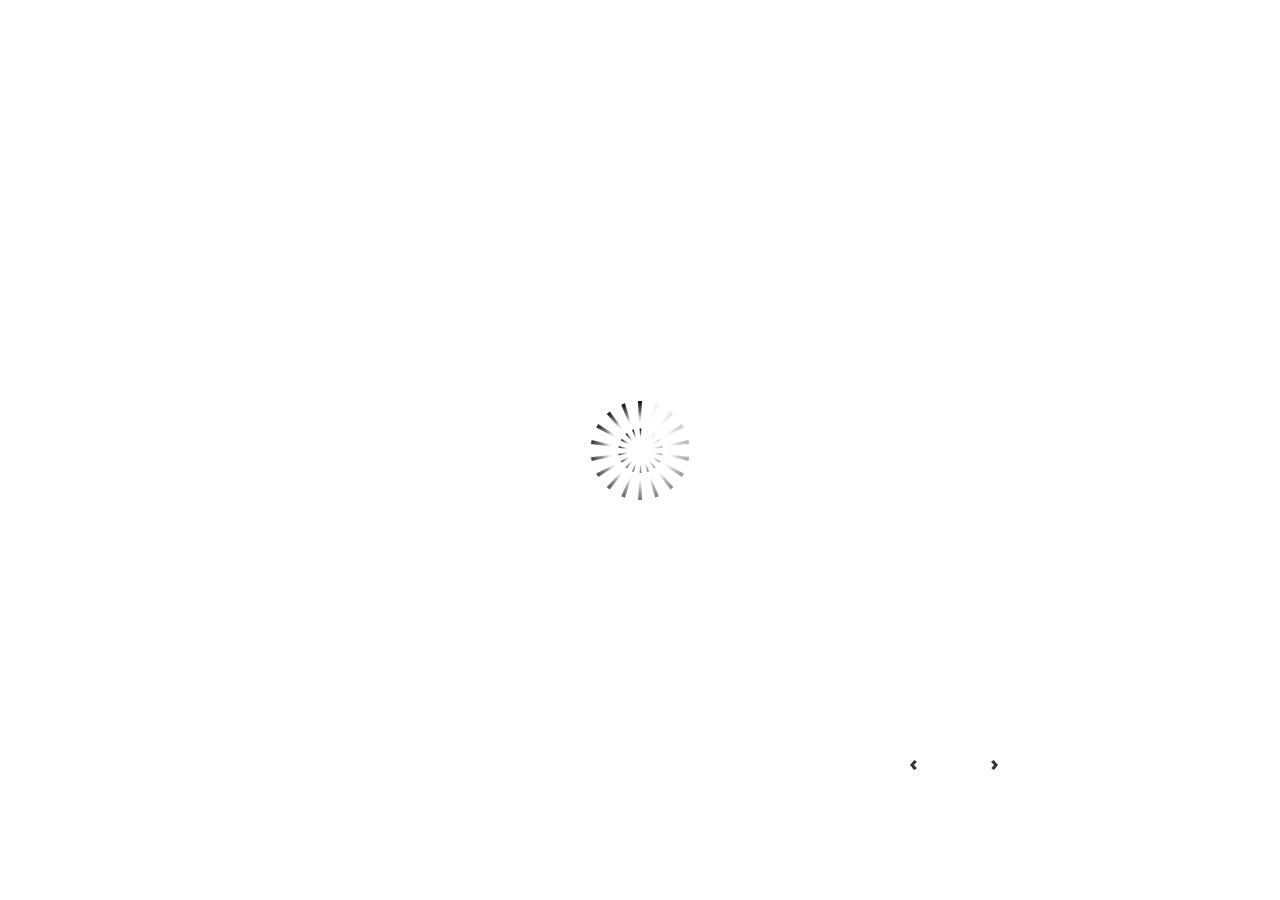
<file: index_lms.html>
<html>
<head>
    <title>Blood Vessels</title>
    <meta http-equiv="x-ua-compatible" content="IE=edge" />
    <style>
        body {
            background: #ffffff;
            overflow: hidden;
        }

        html, body, table {
            height: 100%;
            width: 100%;
            margin: 0;
            padding: 0;
            border: 0;
        }

        table td {
            vertical-align: middle;
            text-align: center;
        }

        #nosupport {
            background: #f5f5f5;
            margin: 50px 65px;
            border: 1px solid #d5d5d5;
            width: calc(100% - 130px);
            height: calc(100% - 100px);
        }

        p {
            font-family: 'Helvetica Neue', Helvetica, Arial, Verdana, sans-serif;
            font-size: 12pt;
            color: #303030;
        }

        a {
            color: #2D9DDA;
            text-decoration: none !important;
        }

    </style>
    <script>
        var html5Supported = true,
                showWarning = false;

        function displayWarning() {
            if (showWarning) {
                document.getElementById('nosupport').style.visibility = 'visible';
            }
        }

    </script>
    <!--[if lte IE 9]><script>html5Supported = false;</script><![endif]-->

    <script type="text/javascript">
        (function () {
            var settings = {
                runtimeOrder: [{"type":"html5","url":"index_lms_html5.html"},{"type":"flash","url":"index_lms_flash.html"}]
            };

            var detection = {
                agent: navigator.userAgent,

                flashEnabled: function () {
                    var description, version, flashAX,
                            plugin = navigator.plugins["Shockwave Flash"];

                    if (plugin != null) {
                        description = plugin.description.split(" ");
                        version = Number(description[description.length - 2]);

                        return (version >= 10) || isNaN(version);
                    } else {
                        try {
                            flashAX = new ActiveXObject("ShockwaveFlash.ShockwaveFlash.10");
                            return (flashAX != null);
                        } catch (e) {
                        }
                    }

                    return false;
                },

                html5Enabled: function () {
                    return html5Supported;
                },

                ampEnabled: function () {
                    return false;
                },

                isIOS: function () {
                    return (this.agent.indexOf("AppleWebKit/") > -1 && this.agent.indexOf("Mobile/") > -1)
                },

                isAndroid: function () {
                    return (this.agent.indexOf("Android") > -1);
                },

                isIPad: function () {
                    return (this.agent.indexOf("iPad") > -1);
                }
            };

            var router = {

                init: function () {
                    var i,
                            redirected = false,
                            order = settings.runtimeOrder,
                            launchMap = {
                                flash: {
                                    isEnabled: 'flashEnabled',
                                    delim: '?'
                                },
                                html5: {
                                    isEnabled: 'html5Enabled',
                                    delim: '?'
                                },
                                amp: {
                                    isEnabled: 'ampEnabled',
                                    delim: '#'
                                }
                            };

                    for (i = 0; i < order.length; i++) {
                        var launchInfo = launchMap[order[i].type],
                                url = order[i].url;

                        if (detection[launchInfo.isEnabled]()) {
                            this.redirect(url, launchInfo.delim);
                            redirected = true;
                            break;
                        }
                    }

                    if (!redirected) {
                        showWarning = true;
                    }
                },

                getQueryString: function (params) {
                    params = params || [];
                    var i,
                            queryString = document.location.search.substr(1),
                            paramArr = queryString.length > 0 ? queryString.split('&') : [];

                    for (i = 0; i < params.length; i++) {
                        paramArr.push([params[i].name, params[i].value].join('='));
                    }

                    return paramArr.join('&');
                },

                formatUrl: function (url, delim) {
                    delim = delim || '?';

                    var queryString = this.getQueryString();

                    if (queryString != null && queryString.length > 0) {
                        return [url, queryString].join(delim);
                    }

                    return url;
                },

                redirect: function (url, delim) {
                    window.location.replace(this.formatUrl(url, delim));
                }

            };

            router.init();
        })();
    </script>
</head>

<body onload="displayWarning()" style="height: 100%;">
<div id="nosupport" style="visibility: hidden;">
    <table>
        <tr>
            <td>
                <p>
                    <svg xmlns="http://www.w3.org/2000/svg" width="90.2" height="74.9" viewBox="0 0 90 75" version="1.1">
                        <g transform="scale(.1)">
                            <path d="m409 7c54-25 106 20 130 66 106 170 213 340 320 510 17 28 32 63 19 96-14 36-55 51-91 51-224 1-448 0-672 0-35 1-76-3-100-33-26-32-15-77 5-108 107-173 216-344 324-517 16-26 35-53 65-65z"
                                  fill="#4c4c4c"/>
                            <path d="m419 57c26-20 55 4 68 27 109 174 218 348 328 522 9 17 23 35 17 55-11 20-36 18-55 19-224 0-447 0-670 0-20-1-46 1-57-19-5-18 6-34 14-48 109-174 218-348 327-522 9-12 17-25 28-34z"
                                  fill="#f5f5f5"/>
                            <path d="m429 179c25-12 58 8 56 35-1 81-5 161-10 242 2 32-49 39-57 9-7-73-6-146-11-219-1-24-4-56 22-67zM430 539 430 539 430 539c45-24 80 53 32 72-45 24-80-53-32-72z"
                                  fill="#4c4c4c"/>
                        </g>
                    </svg>
                </p>
                <p>This course cannot be played.</p>
                <p><a href="https://ipc.articulate.com/slw/3/en/cannotplay/">Learn More</a></p>

            </td>
        </tr>
    </table>
</div>
</body>

</html>
</file>
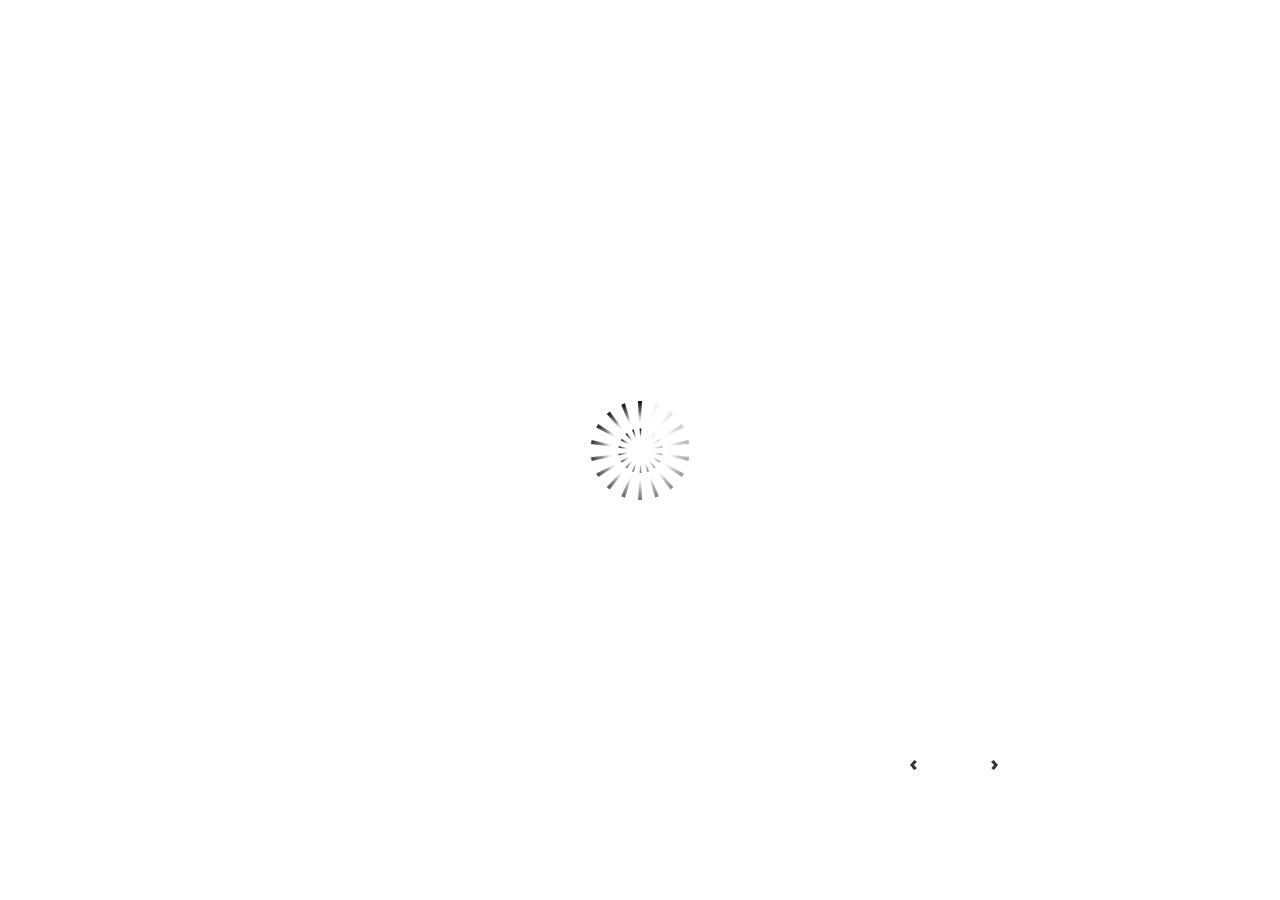
<file: index_lms_html5.html>
<!doctype html>
<html lang="en-US">
<head>
  <meta charset="utf-8">
  <!-- Created using Storyline 3 - http://www.articulate.com  -->
  <!-- version: 3.17.27621.0 -->
  <title>Blood Vessels</title>
  <meta http-equiv="x-ua-compatible" content="IE=edge"/>
  <meta name="viewport" content="width=device-width,initial-scale=1,user-scalable=no,shrink-to-fit=no,minimal-ui"/>
  <meta name="apple-mobile-web-app-capable" content="yes"/>
  <style>
    html, body { height: 100%; padding: 0; margin: 0 }
    #app { height: 100%; width: 100%; }
  </style>
  <script src="lms/scormdriver.js" charset="utf-8"></script>
  <script>window.THREE = { };</script>
</head>
<body style="background: #FFFFFF" class="cs-HTML theme-classic">
  <!-- 360 -->
  <script>!function(e){var i=/iPhone/i,o=/iPod/i,n=/iPad/i,t=/(?=.*\bAndroid\b)(?=.*\bMobile\b)/i,d=/Android/i,s=/(?=.*\bAndroid\b)(?=.*\bSD4930UR\b)/i,b=/(?=.*\bAndroid\b)(?=.*\b(?:KFOT|KFTT|KFJWI|KFJWA|KFSOWI|KFTHWI|KFTHWA|KFAPWI|KFAPWA|KFARWI|KFASWI|KFSAWI|KFSAWA)\b)/i,r=/IEMobile/i,h=/(?=.*\bWindows\b)(?=.*\bARM\b)/i,a=/BlackBerry/i,l=/BB10/i,p=/Opera Mini/i,f=/(CriOS|Chrome)(?=.*\bMobile\b)/i,u=/(?=.*\bFirefox\b)(?=.*\bMobile\b)/i,c=new RegExp("(?:Nexus 7|BNTV250|Kindle Fire|Silk|GT-P1000)","i"),w=function(e,i){return e.test(i)},A=function(e){var A=e||navigator.userAgent,v=A.split("[FBAN");if(void 0!==v[1]&&(A=v[0]),this.apple={phone:w(i,A),ipod:w(o,A),tablet:!w(i,A)&&w(n,A),device:w(i,A)||w(o,A)||w(n,A)},this.amazon={phone:w(s,A),tablet:!w(s,A)&&w(b,A),device:w(s,A)||w(b,A)},this.android={phone:w(s,A)||w(t,A),tablet:!w(s,A)&&!w(t,A)&&(w(b,A)||w(d,A)),device:w(s,A)||w(b,A)||w(t,A)||w(d,A)},this.windows={phone:w(r,A),tablet:w(h,A),device:w(r,A)||w(h,A)},this.other={blackberry:w(a,A),blackberry10:w(l,A),opera:w(p,A),firefox:w(u,A),chrome:w(f,A),device:w(a,A)||w(l,A)||w(p,A)||w(u,A)||w(f,A)},this.seven_inch=w(c,A),this.any=this.apple.device||this.android.device||this.windows.device||this.other.device||this.seven_inch,this.phone=this.apple.phone||this.android.phone||this.windows.phone,this.tablet=this.apple.tablet||this.android.tablet||this.windows.tablet,"undefined"==typeof window)return this},v=function(){var e=new A;return e.Class=A,e};"undefined"!=typeof module&&module.exports&&"undefined"==typeof window?module.exports=A:"undefined"!=typeof module&&module.exports&&"undefined"!=typeof window?module.exports=v():"function"==typeof define&&define.amd?define("isMobile",[],e.isMobile=v()):e.isMobile=v()}(this);
    window.isMobile.apple.tablet = window.isMobile.apple.tablet ||
      (navigator.platform === 'MacIntel' && navigator.maxTouchPoints > 1);
    window.isMobile.apple.device = window.isMobile.apple.device || window.isMobile.apple.tablet;
    window.isMobile.tablet = window.isMobile.tablet || window.isMobile.apple.tablet;
    window.isMobile.any = window.isMobile.any || window.isMobile.apple.tablet;
  </script>

  <div id="focus-sink" tabindex="-1"></div>

  <div id="preso"></div>
  <script>
    window.DS = {};
    window.globals = {
      DATA_PATH_BASE: '',
      HAS_FRAME: true,
      HAS_SLIDE: true,

      lmsPresent: true,
      tinCanPresent: false,
      cmi5Present: false,
      aoSupport: false,
      scale: 'noscale',
      captureRc: false,
      browserSize: 'optimal',
      bgColor: '#FFFFFF',
      features: '',
      themeName: 'classic',
      preloaderColor: '#FFFFFF',
      suppressAnalytics: true,
      productChannel: 'enterprise',
      publishSource: 'storyline',
      aid: '',
      cid: 'e0f005f8-4905-44f1-b4be-b825243791a3',
      playerVersion: '3.17.27621.0',
      maxIosVideoElements: 10,

      
      parseParams: function(qs) {
        if (window.globals.parsedParams != null) {
          return window.globals.parsedParams;
        }
        qs = (qs || window.location.search.substr(1)).split('+').join(' ');
        var params = {},
            tokens,
            re = /[?&]?([^=]+)=([^&]*)/g;

        while (tokens = re.exec(qs)) {
          params[decodeURIComponent(tokens[1]).trim()] =
            decodeURIComponent(tokens[2]).trim();
        }
        window.globals.parsedParams = params;
        return params;
      }

    };

    (function() {

      var classTypes = [ 'desktop', 'mobile', 'phone', 'tablet' ];

      var addDeviceClasses = function(prefix, testObj) {
        var curr, i;
        for (i = 0; i < classTypes.length; i++) {
          curr = classTypes[i];
          if (testObj[curr]) {
            document.body.classList.add(prefix + curr);
          }
        }
      };

      var params = window.globals.parseParams(),
          isDevicePreview = params.devicepreview === '1',
          isPhoneOverride = params.deviceType === 'phone' || (isDevicePreview && params.phone == '1'),
          isTabletOverride = (params.deviceType === 'tablet' || isDevicePreview) && !isPhoneOverride,
          isMobileOverride = isPhoneOverride || isTabletOverride;

      var deviceView = {
        desktop: !window.isMobile.any && !isMobileOverride,
        mobile: window.isMobile.any || isMobileOverride,
        phone: isPhoneOverride || (window.isMobile.phone && !isTabletOverride),
        tablet: isTabletOverride || window.isMobile.tablet
      };

      window.globals.deviceView = deviceView;
      window.isMobile.desktop = !window.isMobile.any;
      window.isMobile.mobile = window.isMobile.any;

      addDeviceClasses('view-', deviceView);

    })();
  </script>
  
  <script src='story_content/user.js' type=text/javascript></script>
  <div class="slide-loader"></div>

  <script>
    if (window.globals.deviceView.isMobile) { var doc = document, loader = doc.body.querySelector('.slide-loader'); [ 1, 2, 3 ].forEach(function(n) { var d = doc.createElement('div'); d.style.backgroundColor = window.globals.preloaderColor; d.classList.add('mobile-loader-dot'); d.classList.add('dot' + n); loader.appendChild(d); }); }
  </script>

  <div class="mobile-load-title-overlay" style="display: none">
    <div class="mobile-load-title">Blood Vessels</div>
  </div>

  <div class="mobile-chrome-warning"></div>

  <script>
    
    if (window.autoSpider && window.vInterfaceObject) {
      document.querySelector('.mobile-load-title-overlay').style.display = 'none';
    }
  </script>

  

  <link rel="stylesheet" href="html5/data/css/output.min.css" data-noprefix/>
</body>
<script src="html5/lib/scripts/bootstrapper.min.js"></script>
</html>
</file>
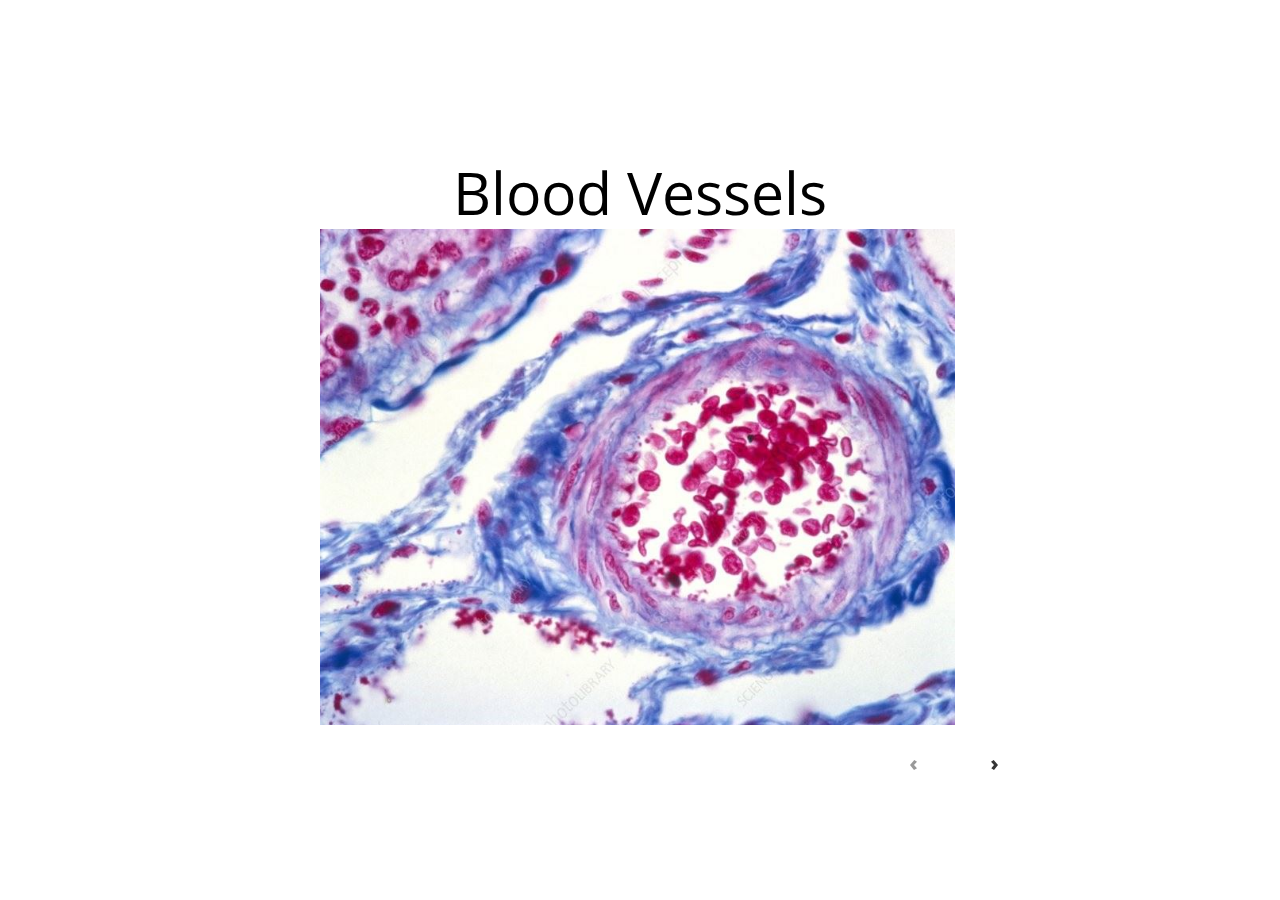
<file: story_html5.html>
<!doctype html>
<html lang="en-US">
<head>
  <meta charset="utf-8">
  <!-- Created using Storyline 3 - http://www.articulate.com  -->
  <!-- version: 3.17.27621.0 -->
  <title>Blood Vessels</title>
  <meta http-equiv="x-ua-compatible" content="IE=edge"/>
  <meta name="viewport" content="width=device-width,initial-scale=1,user-scalable=no,shrink-to-fit=no,minimal-ui"/>
  <meta name="apple-mobile-web-app-capable" content="yes"/>
  <style>
    html, body { height: 100%; padding: 0; margin: 0 }
    #app { height: 100%; width: 100%; }
  </style>
  
  <script>window.THREE = { };</script>
</head>
<body style="background: #FFFFFF" class="cs-HTML theme-classic">
  <!-- 360 -->
  <script>!function(e){var i=/iPhone/i,o=/iPod/i,n=/iPad/i,t=/(?=.*\bAndroid\b)(?=.*\bMobile\b)/i,d=/Android/i,s=/(?=.*\bAndroid\b)(?=.*\bSD4930UR\b)/i,b=/(?=.*\bAndroid\b)(?=.*\b(?:KFOT|KFTT|KFJWI|KFJWA|KFSOWI|KFTHWI|KFTHWA|KFAPWI|KFAPWA|KFARWI|KFASWI|KFSAWI|KFSAWA)\b)/i,r=/IEMobile/i,h=/(?=.*\bWindows\b)(?=.*\bARM\b)/i,a=/BlackBerry/i,l=/BB10/i,p=/Opera Mini/i,f=/(CriOS|Chrome)(?=.*\bMobile\b)/i,u=/(?=.*\bFirefox\b)(?=.*\bMobile\b)/i,c=new RegExp("(?:Nexus 7|BNTV250|Kindle Fire|Silk|GT-P1000)","i"),w=function(e,i){return e.test(i)},A=function(e){var A=e||navigator.userAgent,v=A.split("[FBAN");if(void 0!==v[1]&&(A=v[0]),this.apple={phone:w(i,A),ipod:w(o,A),tablet:!w(i,A)&&w(n,A),device:w(i,A)||w(o,A)||w(n,A)},this.amazon={phone:w(s,A),tablet:!w(s,A)&&w(b,A),device:w(s,A)||w(b,A)},this.android={phone:w(s,A)||w(t,A),tablet:!w(s,A)&&!w(t,A)&&(w(b,A)||w(d,A)),device:w(s,A)||w(b,A)||w(t,A)||w(d,A)},this.windows={phone:w(r,A),tablet:w(h,A),device:w(r,A)||w(h,A)},this.other={blackberry:w(a,A),blackberry10:w(l,A),opera:w(p,A),firefox:w(u,A),chrome:w(f,A),device:w(a,A)||w(l,A)||w(p,A)||w(u,A)||w(f,A)},this.seven_inch=w(c,A),this.any=this.apple.device||this.android.device||this.windows.device||this.other.device||this.seven_inch,this.phone=this.apple.phone||this.android.phone||this.windows.phone,this.tablet=this.apple.tablet||this.android.tablet||this.windows.tablet,"undefined"==typeof window)return this},v=function(){var e=new A;return e.Class=A,e};"undefined"!=typeof module&&module.exports&&"undefined"==typeof window?module.exports=A:"undefined"!=typeof module&&module.exports&&"undefined"!=typeof window?module.exports=v():"function"==typeof define&&define.amd?define("isMobile",[],e.isMobile=v()):e.isMobile=v()}(this);
    window.isMobile.apple.tablet = window.isMobile.apple.tablet ||
      (navigator.platform === 'MacIntel' && navigator.maxTouchPoints > 1);
    window.isMobile.apple.device = window.isMobile.apple.device || window.isMobile.apple.tablet;
    window.isMobile.tablet = window.isMobile.tablet || window.isMobile.apple.tablet;
    window.isMobile.any = window.isMobile.any || window.isMobile.apple.tablet;
  </script>

  <div id="focus-sink" tabindex="-1"></div>

  <div id="preso"></div>
  <script>
    window.DS = {};
    window.globals = {
      DATA_PATH_BASE: '',
      HAS_FRAME: true,
      HAS_SLIDE: true,

      lmsPresent: false,
      tinCanPresent: false,
      cmi5Present: false,
      aoSupport: false,
      scale: 'noscale',
      captureRc: false,
      browserSize: 'optimal',
      bgColor: '#FFFFFF',
      features: '',
      themeName: 'classic',
      preloaderColor: '#FFFFFF',
      suppressAnalytics: true,
      productChannel: 'enterprise',
      publishSource: 'storyline',
      aid: '',
      cid: 'e0f005f8-4905-44f1-b4be-b825243791a3',
      playerVersion: '3.17.27621.0',
      maxIosVideoElements: 10,

      
      parseParams: function(qs) {
        if (window.globals.parsedParams != null) {
          return window.globals.parsedParams;
        }
        qs = (qs || window.location.search.substr(1)).split('+').join(' ');
        var params = {},
            tokens,
            re = /[?&]?([^=]+)=([^&]*)/g;

        while (tokens = re.exec(qs)) {
          params[decodeURIComponent(tokens[1]).trim()] =
            decodeURIComponent(tokens[2]).trim();
        }
        window.globals.parsedParams = params;
        return params;
      }

    };

    (function() {

      var classTypes = [ 'desktop', 'mobile', 'phone', 'tablet' ];

      var addDeviceClasses = function(prefix, testObj) {
        var curr, i;
        for (i = 0; i < classTypes.length; i++) {
          curr = classTypes[i];
          if (testObj[curr]) {
            document.body.classList.add(prefix + curr);
          }
        }
      };

      var params = window.globals.parseParams(),
          isDevicePreview = params.devicepreview === '1',
          isPhoneOverride = params.deviceType === 'phone' || (isDevicePreview && params.phone == '1'),
          isTabletOverride = (params.deviceType === 'tablet' || isDevicePreview) && !isPhoneOverride,
          isMobileOverride = isPhoneOverride || isTabletOverride;

      var deviceView = {
        desktop: !window.isMobile.any && !isMobileOverride,
        mobile: window.isMobile.any || isMobileOverride,
        phone: isPhoneOverride || (window.isMobile.phone && !isTabletOverride),
        tablet: isTabletOverride || window.isMobile.tablet
      };

      window.globals.deviceView = deviceView;
      window.isMobile.desktop = !window.isMobile.any;
      window.isMobile.mobile = window.isMobile.any;

      addDeviceClasses('view-', deviceView);

    })();
  </script>
  
  <script src='story_content/user.js' type=text/javascript></script>
  <div class="slide-loader"></div>

  <script>
    if (window.globals.deviceView.isMobile) { var doc = document, loader = doc.body.querySelector('.slide-loader'); [ 1, 2, 3 ].forEach(function(n) { var d = doc.createElement('div'); d.style.backgroundColor = window.globals.preloaderColor; d.classList.add('mobile-loader-dot'); d.classList.add('dot' + n); loader.appendChild(d); }); }
  </script>

  <div class="mobile-load-title-overlay" style="display: none">
    <div class="mobile-load-title">Blood Vessels</div>
  </div>

  <div class="mobile-chrome-warning"></div>

  <script>
    
    if (window.autoSpider && window.vInterfaceObject) {
      document.querySelector('.mobile-load-title-overlay').style.display = 'none';
    }
  </script>

  

  <link rel="stylesheet" href="html5/data/css/output.min.css" data-noprefix/>
</body>
<script src="html5/lib/scripts/bootstrapper.min.js"></script>
</html>
</file>
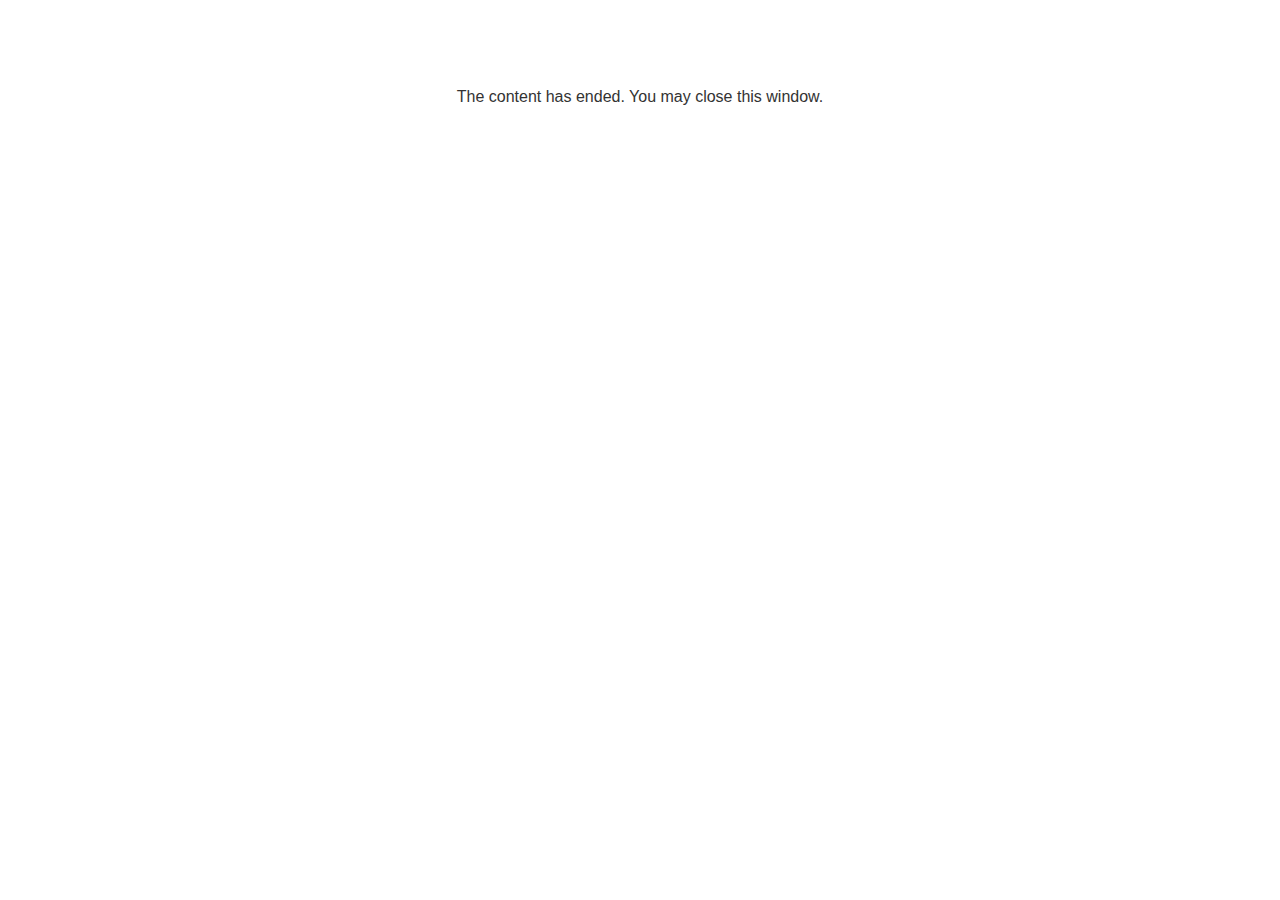
<file: lms/goodbye.html>
<!doctype html>
<html>
<body style="background-color: #ffffff;">

<p role="alert" style="color: #333333;font-family: Calibri, articulate, tahoma, arial;font-size: medium;text-align: center;">
<br><br><br><br>
The content has ended. You may close this window.
</p>

</body>
</html>
</file>
